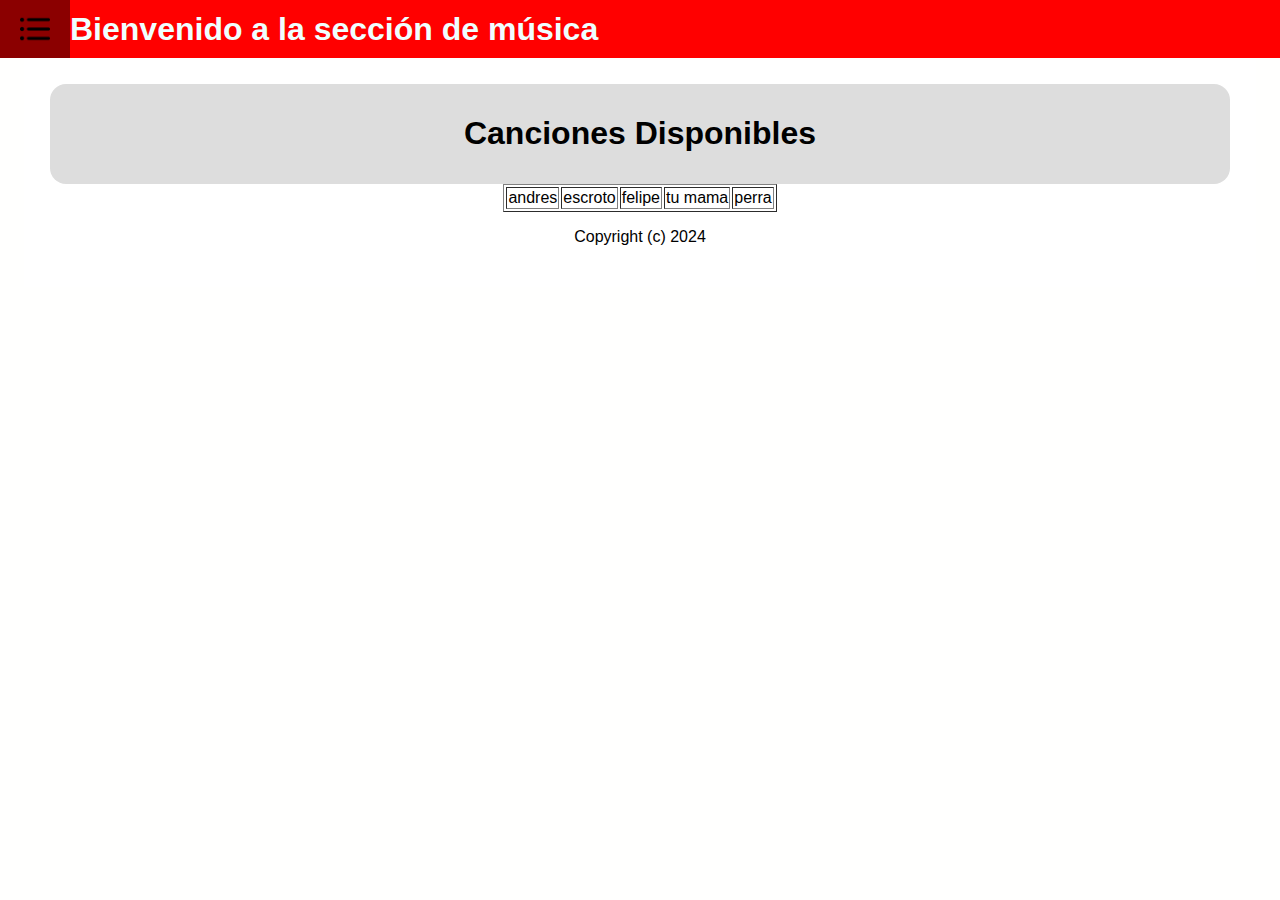
<file: proyecto_terminado/vistas/templades/index.html>
<!DOCTYPE html>
<html lang="es">
<head>
    <meta charset="utf-8">
    <meta http-equiv="X-UA-Compatible" content="IE=edge">
    <meta name="viewport" content="width=device-width, initial-scale=1">
    <title>Inicio</title>
    <link rel="stylesheet" href="/proyecto_terminado/vistas/estilos/style.css">
</head>
<body>
    <section class="seccion_home_principal">
        <header id="header_principal">
            <div class="header-container">
                <label for="menu-toggle" class="menu-button">
                    <img src="/proyecto_terminado/vistas/imagenes/list.png" alt="Menú" class="menu-icon">
                </label>
                <h1>Bienvenido a la sección de música</h1>
            </div>
        </header>
        <nav>
            <input type="checkbox" id="menu-toggle">
            <ul class="menu">
                <p ><center><font color="#FFFFFF">Menu</font></center></p>
                <center><li><a href="#">Inicio</a></li>
                <li><a href="#">playlist</a></li>
                <li><a href="#">informacion</a></li></center>
            </ul>
        </nav>
    </section>

    <div id="content">
        <header>
            <center><h1>Canciones Disponibles</h1></center>
        </header>
   

        <center>
    <table border="">
        <tr>
            <td>andres</td>
            <td>escroto</td>
            <td>felipe</td>
            <td>tu mama</td>
            <td>perra</td>
        </tr>
    </table>
</center>
        
        <footer>
            <p align="center">Copyright (c) 2024</p>
        </footer>
    </div>
</body>
</html>
</file>
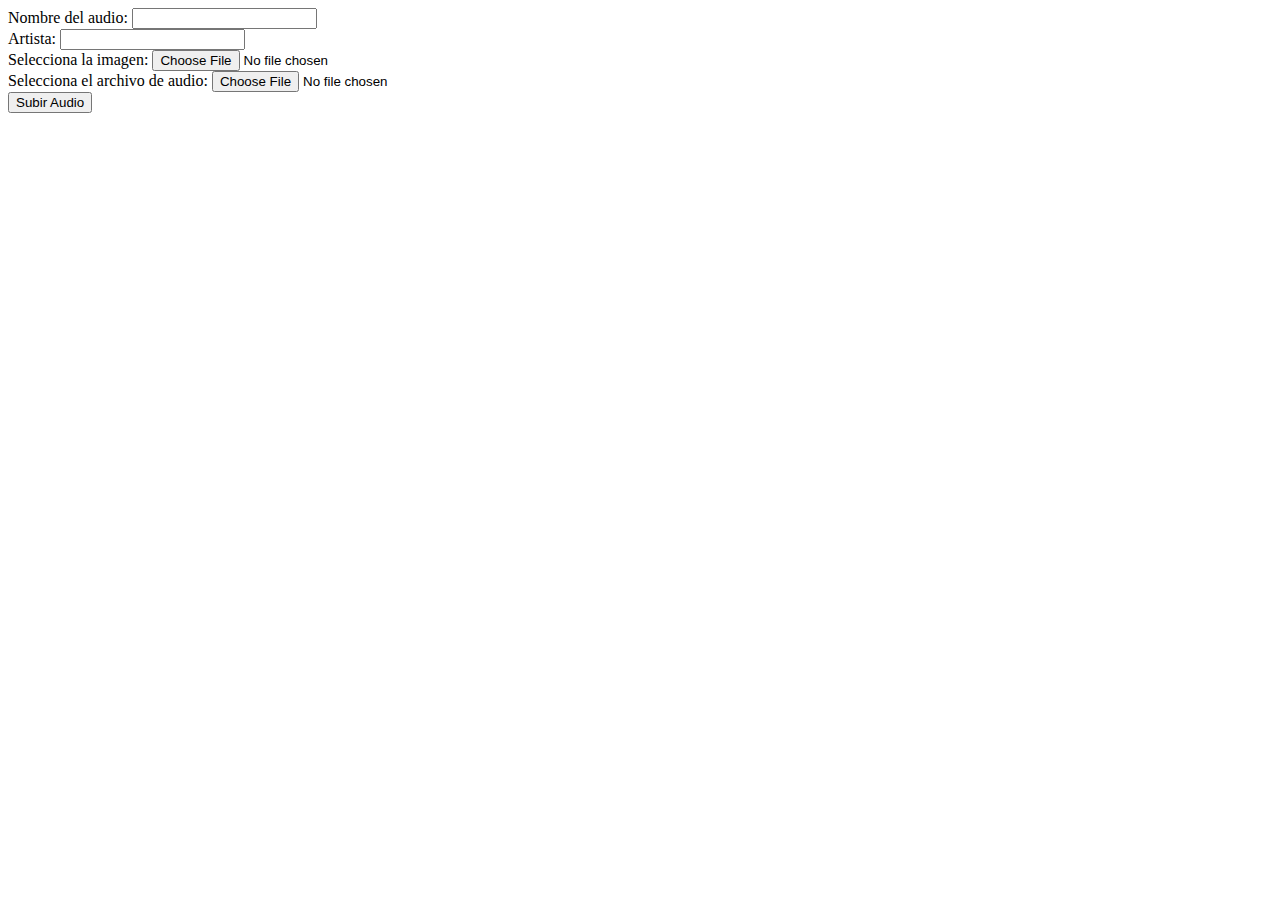
<file: proyecto_terminado/vistas/templades/meter_datos/datos.html>
<!DOCTYPE html>
<html lang="es">
<head>
    <meta charset="UTF-8">
    <title>Subir Audio</title>
</head>
<body>
    <form action="/upload" method="post" enctype="multipart/form-data">
        Nombre del audio: <input type="text" name="nombre"><br>
        Artista: <input type="text" name="artista"><br>
        Selecciona la imagen: <input type="file" name="imagen" accept="image/*"><br>
        Selecciona el archivo de audio: <input type="file" name="audio" accept="audio/*"><br>
        <input type="submit" value="Subir Audio">
    </form>
</body>
</html>
</file>
<file: proyecto_terminado/vistas/estilos/style.css>
body {
    background-color: rgb(255, 255, 254);
    font-family: Arial, sans-serif;
    margin: 0;
    padding: 0;
}


.header-container {
    display: flex;
    align-items: center;
    background-color: red; 
   
}


#header_principal h1 {
    color: azure;
    margin: 0; 
    text-align: center;
    align-items: center;
   
}


nav {
    position: relative;
    background-color: #333;
}


.menu-button {
    display: block;
    color: white;
    padding: 14px 20px;
    text-align: left;
    background-color: red;
    cursor: pointer;
}

.menu-button:hover {
    background-color: darkred;
}


#menu-toggle {
    display: none;
}


.menu {
    display: none;
    list-style-type: none;
    padding: 0;
    margin: 0;
    background-color:gray;
    position: absolute;
    top: 100%;
    left: 0;
    width: 200px;
    box-shadow: 0px 8px 16px rgba(0, 0, 0, 0.2);
}

.menu li {
    display: block;
}

.menu li a {
    color: rgb(21, 21, 21);
    padding: 12px 16px;
    text-decoration: none;
    display: block;
}

.menu li a:hover {
    background-color: #f9f7f7;
}


#menu-toggle:checked ~ .menu {
    display: block;
}


.menu-icon {
    width: 30px;
    vertical-align: middle;
}




#content {	
	max-width: 1180px;

	top: 60px;
	margin: 0 auto;
	background-color: #fff;
	padding: 2%;
}

#content header{	
	height: 80px;
	padding: 10px 20px;
	background-color: #ddd;
	border-radius: 1em;	
}

#principal {	
	width: 40%;
	float: left;
	padding: 5px;
}
</file>
